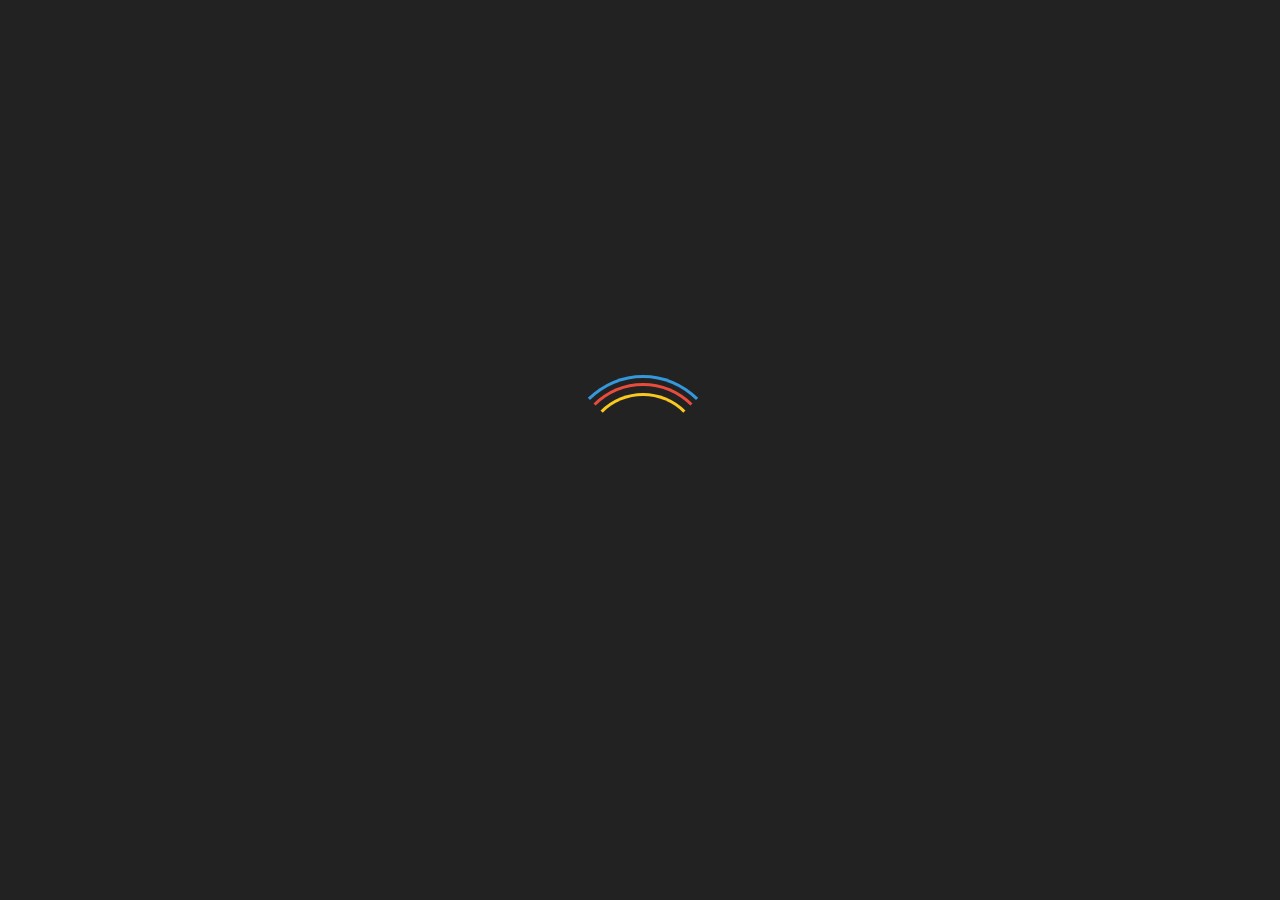
<file: felicific/index.html>
<!DOCTYPE html>
<html>
<head>

  </head>
	<title>Felicific 2K17</title>
<script
  src="https://code.jquery.com/jquery-3.1.1.slim.min.js"
  integrity="sha256-/SIrNqv8h6QGKDuNoLGA4iret+kyesCkHGzVUUV0shc="
  crossorigin="anonymous">

  
      $(document).ready(function() {
 
    setTimeout(function(){
        $('body').addClass('loaded');}, 1000);
 
    });
  
</script>
	<link href="https://fonts.googleapis.com/css?family=Sacramento" rel="stylesheet">
	<link href="https://fonts.googleapis.com/css?family=Yellowtail" rel="stylesheet">
	<link rel="stylesheet" type="text/css" href="stylesheet.css">
	
</head>
<body onload="setTimeout(function(){
        $('body').addClass('loaded');}, 3000)">

    <div id="loader-wrapper">
    <div id="loader"></div>
    <div class="loader-section section-left"></div>
    <div class="loader-section section-right"></div>
</div>
<div id="content">

<!--    <img src="http://deelay.me/1000/http://examplesite.com/image.gif">
 -->
 <h1 id="headchange">Home</h1>
  <div id="banner">
    

   <div id="parachange">
    <div id="timer" class="timer">
  <table class="countDown">
    <tr class="info">
      <td colspan="4" id="fel">Felicific' 17<td>
    </tr>
    <tr class="info" id="dms">
      <td>Days</td>
      <td>Hours</td>
      <td>Minutes</td>
      <td>Seconds</td>    
    </tr>
    <tr class="info">
      <td id="Days" >12:</td>
      <td id="Hours" >3 :</td>
      <td id="Minutes" >23 :</td>
      <td id="Seconds" >40:</td>
    </tr>
    
  </table>
</div>


</div>

      </div>
  <!--Menu-->
    <div id="page">
      <div id="header-page">
        <div id="haeder">
          <div class="container">
            <div id="nav">
              
              <ul>
 
                <li><button onclick="changeText1()"><span id="li1">Home</span></button></li>
                <li><button onclick="changeText2()"><span id="li2">Technical Events</span></button></li>
                <li><button onclick="changeText3()"><span id="li3">Conference</span></button></li>
                <li><button onclick="changeText4()"><span id="li4">Central Techinical</span></button></li>
                <li><button onclick="changeText5()"><span id="li5">Cultural</span></button></li>
                
 
              
              </ul>
            </div>
            </div>
          </div>
        </div>
      </div>
	<script type="text/javascript" src="myjavascript.js"></script> 
</body>
</html>
</file>
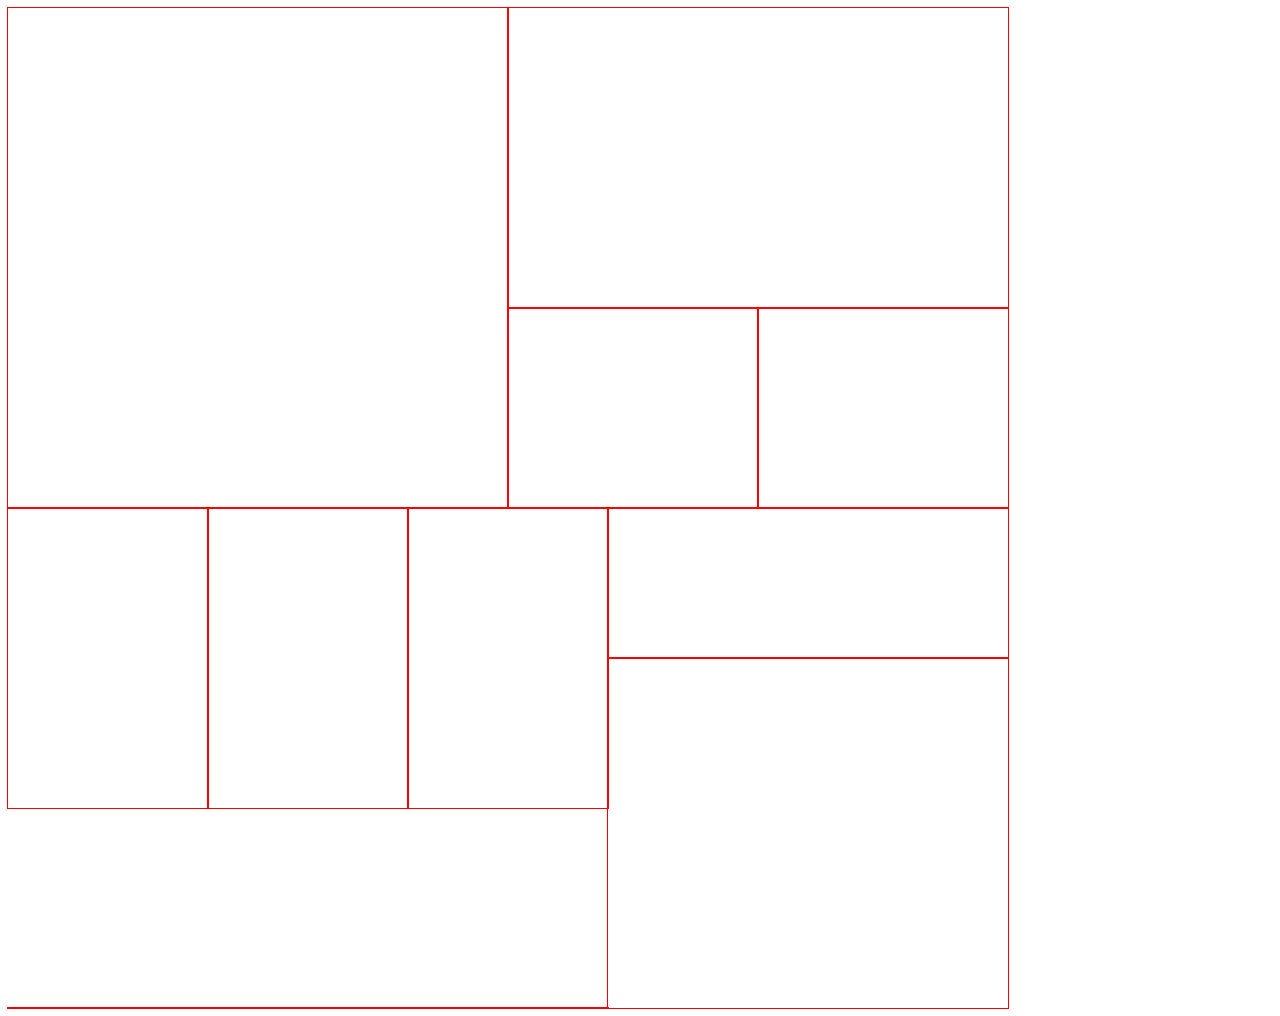
<file: task1.html>
<!DOCTYPE html>
<html>
<head>
<style>
div {
    width: 1000px;
    height: 1000px;
}

div div.one {
    width: 500px;
    height: 500px;
    outline: 1px solid red;
    float: left;
}
div div.two {
    width: 500px;
    height: 300px;
    outline: 1px solid red;
    float: left;
}
div div.three {
    width: 250px;
    height: 200px;
    outline: 1px solid red;
    float: left;
}
div div.four {
    width: 250px;
    height: 200px;
    outline: 1px solid red;
    float: left;
}
div div.five {
    width: 200px;
    height: 300px;
    outline: 1px solid red;
    float: left;
}
div div.six {
    width: 200px;
    height: 300px;
    outline: 1px solid red;
    float: left;
}
div div.seven {
    width: 200px;
    height: 300px;
    outline: 1px solid red;
    float: left;
}
div div.eight {
    width: 400px;
    height: 150px;
    outline: 1px solid red;
    float: left;
}
div div.nine {
    width: 400px;
    height: 350px;
    outline: 1px solid red;
    float: left;
}
div div.ten {
    width: 600px;
    height: 0px;
    outline: 1px solid red;
    float: left;
}

</style>
</head>
<body>

<div>
    <div class="one"></div>
    <div class="two"></div>
    <div class="three"></div>
    <div class="four"></div>
    <div class="five"></div>
    <div class="six"></div>
    <div class="seven"></div>
    <div class="eight"></div>
    <div class="nine"></div>
    <div class="ten"></div>
</div>

</body>
</html>
</file>
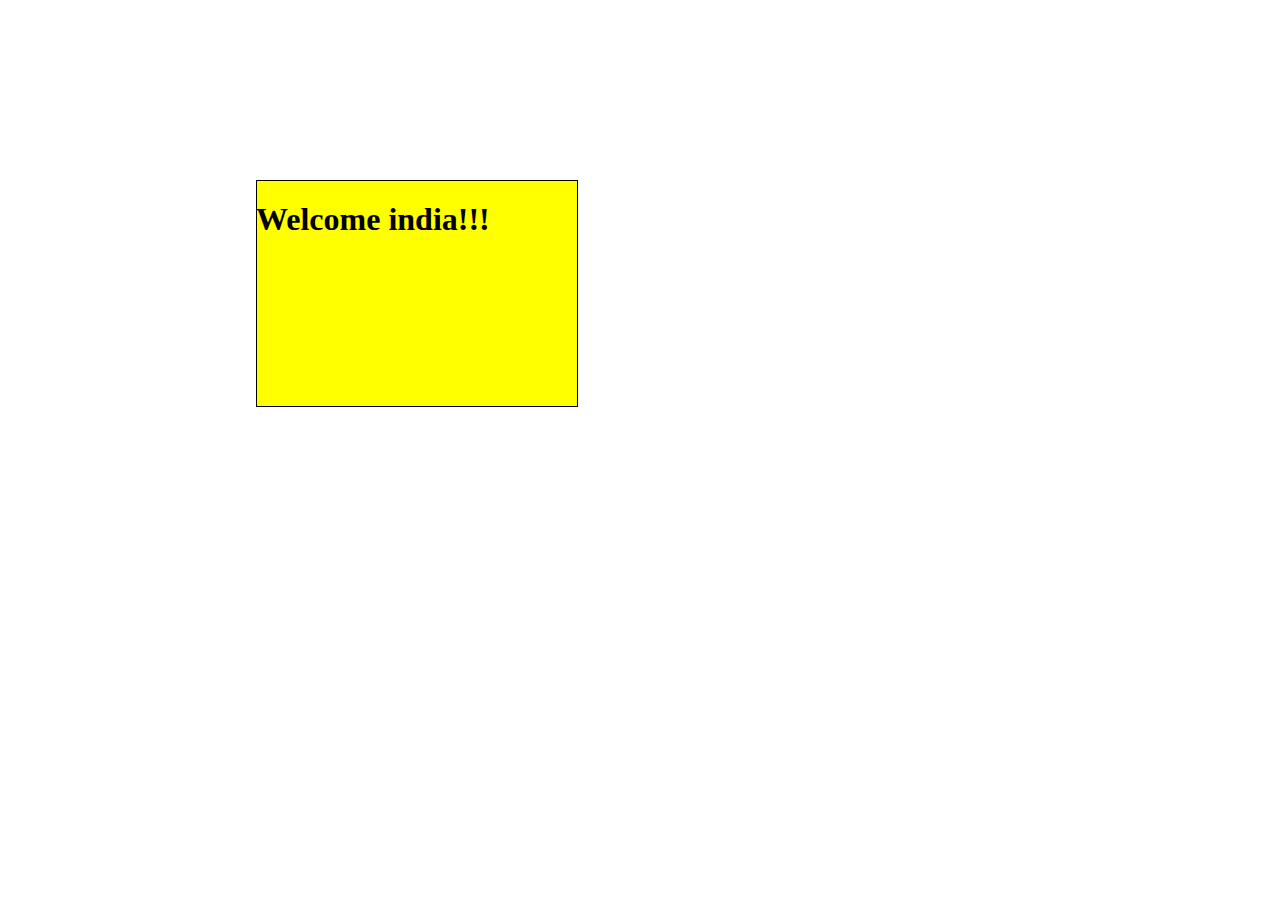
<file: task4.html>
<html>
<style>
div{

	position: fixed;
	top:20%;
	left: 20%;
}

.a:hover{
background-color:blue;
border: 1px dashed black;
width:45%;
height:45%;

}

.a:hover > .b{
display:block;

}

.a:hover > .c{
display:none;
}
.a{
background-color:yellow;
border: 1px solid black;
width:25%;
height:25%;

}
.a > .b{
display:none;
}

.a > .c{
display:block;

}



</style>
<body>
<div>
<div class="a">
<div class="b">
<h1>hey coldplay!!!</h1>
</div>
<div class="c">
<h1>Welcome india!!!</h1>
</div>
</div>
</div>
</body>
</html>
</file>
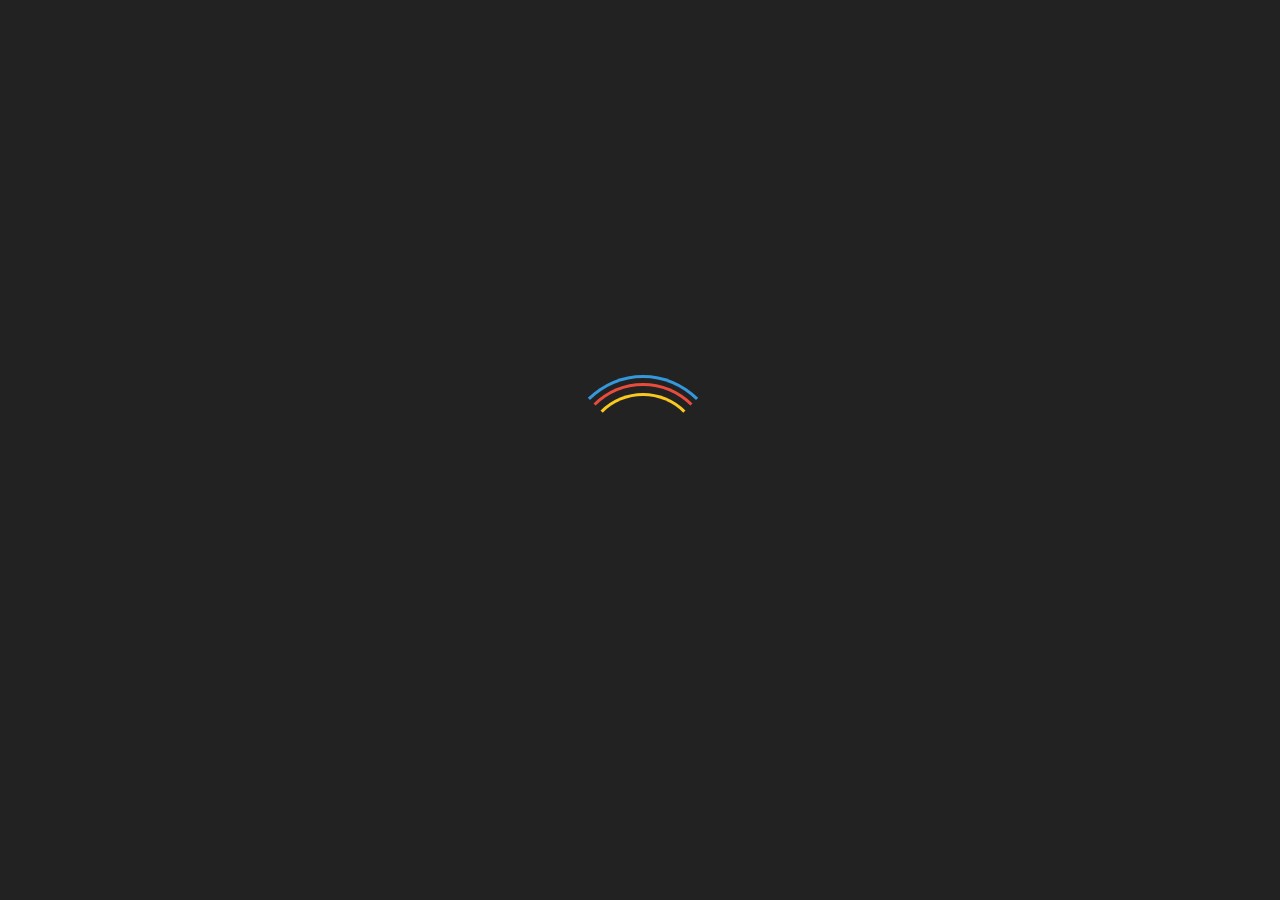
<file: felicific/menu.html>
<!DOCTYPE html>
<html>
<head>
  <meta charset="utf-8">
  <meta name="viewport" content="width=device-width">
  <title>JS Bin</title>
      <script
  src="https://code.jquery.com/jquery-3.1.1.slim.min.js"
  integrity="sha256-/SIrNqv8h6QGKDuNoLGA4iret+kyesCkHGzVUUV0shc="
  crossorigin="anonymous">

  
      $(document).ready(function() {
 
    setTimeout(function(){
        $('body').addClass('loaded');}, 1000);
 
    });
  
</script>
  <link href="https://fonts.googleapis.com/css?family=Sacramento" rel="stylesheet">
  <link href="https://fonts.googleapis.com/css?family=Yellowtail" rel="stylesheet">
  <style>
    
body
{
  background-image: url(noisy_net_@2X.png) ;
  color :#FFFFFF;
  font-family:"Century Gothic"
  
}
#nav >ul >li
{
  
  display:inline-block;
  margin-left:1em;
  padding : 12px;position: 
  color:#FFFFFF;
  line-height:3.5em;
  text-transform:uppercase;
  font-size:20px;
  
  
}
#nav button
{
    border:none;
 // background:#444444;
 background-image: url(noisy_net_@2X.png);
  line-height:3.5em;
  text-transform:uppercase;
  font-size:20px;
    
  
}
.container #nav
{
  position :static;
  right:none;
  text-align:center;
  padding:10px;
  
    
}

#banner
{
  overflow:hidden;
  width:1000px;
  margin:0px auto;
 // background:#444444;
  padding: 70px 70px;
}
#li1
{
  color:#BC5BE6
}
#li2
{
  color:#1CA5FF;
}
#li3
{
  color:#FF8731;
}
#li4
{
  color:#27B44B;
}
#li5
{
  color:#E45444;
}

.countDown
    {
      color:white;

     position: static;
   //   top:50%;
      left: 2000px;
    //  transform: translateX(-50%) translateY(-50%);
     // text-align: center;
      
      
      box-shadow: 0 0;


    }
    .info 
    {

      font-size: 80px;
      font-family: 'Sacramento', cursive;
    }
    #timer
    {
      text-align: center;
      margin:auto;
      


    }
   
    h1{
      text-align: center;
    }
    table {
    margin: 0 auto; /* or margin: 0 auto 0 auto */
  }
  #dms
  {
      font-size: 30px;
    
  }
  #banner
  {
    padding-top:10px;
  }
#headchange
{

  font-family: 'Yellowtail', cursive;
  font-size:40px;
  padding-top: 10px;
}
#loader-wrapper {
    position: fixed;
    top: 0;
    left: 0;
    width: 100%;
    height: 100%;
    z-index: 1000;
}
#loader {
    display: block;
    position: relative;
    left: 50%;
    top: 50%;
    width: 150px;
    height: 150px;
    margin: -75px 0 0 -75px;
    border-radius: 50%;
    z-index: 1001;
    border: 3px solid transparent;
    border-top-color: #3498db;
    -webkit-animation: spin 2s linear infinite; /* Chrome, Opera 15+, Safari 5+ */
    animation: spin 2s linear infinite; /* Chrome, Firefox 16+, IE 10+, Opera */
}
 
#loader:before {
    content: "";
    position: absolute;
    top: 5px;
    left: 5px;
    right: 5px;
    bottom: 5px;
    border-radius: 50%;
    border: 3px solid transparent;
    border-top-color: #e74c3c;
    -webkit-animation: spin 3s linear infinite; /* Chrome, Opera 15+, Safari 5+ */
      animation: spin 3s linear infinite; /* Chrome, Firefox 16+, IE 10+, Opera */
}
 
#loader:after {
    content: "";
    position: absolute;
    top: 15px;
    left: 15px;
    right: 15px;
    bottom: 15px;
    border-radius: 50%;
    border: 3px solid transparent;
    border-top-color: #f9c922;
    -webkit-animation: spin 1.5s linear infinite; /* Chrome, Opera 15+, Safari 5+ */
      animation: spin 1.5s linear infinite; /* Chrome, Firefox 16+, IE 10+, Opera */
}
 
@-webkit-keyframes spin {
    0%   {
        -webkit-transform: rotate(0deg);  /* Chrome, Opera 15+, Safari 3.1+ */
        -ms-transform: rotate(0deg);  /* IE 9 */
        transform: rotate(0deg);  /* Firefox 16+, IE 10+, Opera */
    }
    100% {
        -webkit-transform: rotate(360deg);  /* Chrome, Opera 15+, Safari 3.1+ */
        -ms-transform: rotate(360deg);  /* IE 9 */
        transform: rotate(360deg);  /* Firefox 16+, IE 10+, Opera */
    }
}
@keyframes spin {
    0%   {
        -webkit-transform: rotate(0deg);  /* Chrome, Opera 15+, Safari 3.1+ */
        -ms-transform: rotate(0deg);  /* IE 9 */
        transform: rotate(0deg);  /* Firefox 16+, IE 10+, Opera */
    }
    100% {
        -webkit-transform: rotate(360deg);  /* Chrome, Opera 15+, Safari 3.1+ */
        -ms-transform: rotate(360deg);  /* IE 9 */
        transform: rotate(360deg);  /* Firefox 16+, IE 10+, Opera */
    }
}
#loader-wrapper .loader-section {
    position: fixed;
    top: 0;
    width: 51%;
    height: 100%;
    background: #222222;
    z-index: 1000;
}
 
#loader-wrapper .loader-section.section-left {
    left: 0;
}
 
#loader-wrapper .loader-section.section-right {
    right: 0;
}
#content {
    
}
/* Loaded */
.loaded #loader-wrapper .loader-section.section-left {
    -webkit-transform: translateX(-100%);  /* Chrome, Opera 15+, Safari 3.1+ */
    -ms-transform: translateX(-100%);  /* IE 9 */
    transform: translateX(-100%);  /* Firefox 16+, IE 10+, Opera */
}
 
.loaded #loader-wrapper .loader-section.section-right {
    -webkit-transform: translateX(100%);  /* Chrome, Opera 15+, Safari 3.1+ */
    -ms-transform: translateX(100%);  /* IE 9 */
    transform: translateX(100%);  /* Firefox 16+, IE 10+, Opera */
}
.loaded #loader {
    opacity: 0;
    -webkit-transition: all 0.3s ease-out; 
            transition: all 0.3s ease-out;
}
.loaded #loader-wrapper {
    visibility: hidden;
}
.loaded #loader-wrapper .loader-section.section-right,
.loaded #loader-wrapper .loader-section.section-left {
 -webkit-transition: all 0.7s 0.3s cubic-bezier(0.645, 0.045, 0.355, 1.000); 
                transition: all 0.7s 0.3s cubic-bezier(0.645, 0.045, 0.355, 1.000);
}


.loaded #loader-wrapper {
        -webkit-transform: translateY(-100%);
            -ms-transform: translateY(-100%);
                transform: translateY(-100%);
 
        -webkit-transition: all 0.3s 1s ease-out; 
                transition: all 0.3s 1s ease-out;
}
.no-js #loader-wrapper {
    display: none;
}
.no-js h1 {
    color: #222222;
}
  </style>

  
</head>
<body onload="setTimeout(function(){
        $('body').addClass('loaded');}, 3000)">

    <div id="loader-wrapper">
    <div id="loader"></div>
    <div class="loader-section section-left"></div>
    <div class="loader-section section-right"></div>
</div>
<div id="content">

<!--    <img src="http://deelay.me/1000/http://examplesite.com/image.gif">
 -->
 <h1 id="headchange">Home</h1>
  <div id="banner">
    

   <div id="parachange">
    <div id="timer" class="timer">
  <table class="countDown">
    <tr class="info">
      <td colspan="4" id>Felicific' 17<td>
    </tr>
    <tr class="info" id="dms">
      <td>Days</td>
      <td>Hours</td>
      <td>Minutes</td>
      <td>Seconds</td>    
    </tr>
    <tr class="info">
      <td id="Days" >12:</td>
      <td id="Hours" >3 :</td>
      <td id="Minutes" >23 :</td>
      <td id="Seconds" >40:</td>
    </tr>
    
  </table>
</div>


</div>

      </div>
  
  <!--Menu-->
    <div id="page">
      <div id="header-page">
        <div id="header">
          <div class="container">
            <div id="nav">
              
              <ul>
 
                <li><button onclick="changeText1()"><span id="li1">Home</span></button></li>
                <li><button onclick="changeText2()"><span id="li2">Technical Events</span></button></li>
                <li><button onclick="changeText3()"><span id="li3">Conference</span></button></li>
                <li><button onclick="changeText4()"><span id="li4">Central Techinical</span></button></li>
                <li><button onclick="changeText5()"><span id="li5">Cultural</span></button></li>
                
 
              
              </ul>
            </div>
            </div>
          </div>
        </div>
      </div>
      </div>



<script type="text/javascript">
      
var banner=document.getElementById('banner');
var para=document.getElementById('parachange');
var headerchange=document.getElementById('headchange');
function changeText1()
{
  banner.style.background="#BC5BE6";
  headerchange.innerHTML='Home';
  
}
function changeText2()
{
  banner.style.background="#1CA5FF";
  headerchange.innerHTML='Techinical';
}
function changeText3()
{
  banner.style.background="#FF8731";
  headerchange.innerHTML="Conference";
}
function changeText4()
{
  banner.style.background="#27B44B";
  headerchange.innerHTML="Central Tech";

}
function changeText5()
{
  banner.style.background="#E45444";
  headerchange.innerHTML="Cultural";
}

   

    
    function countdown()
    {

      var now= new Date();
      var eventdate= new Date(2017,2,6);

      var nowtime=now.getTime();
      var eventtime=eventdate.getTime();

      var rem=eventtime - nowtime;

      var s=Math.floor(rem/1000);
      var m=Math.floor(s/60);
      var h=Math.floor(m/60);
      var d=Math.floor(h/24);

      h%=24;
      m%=60;
      s%=60;

      h=(h<10)?"0"+h:h;
      m=(m<10)?"0"+m:m;
      s=(s<10)?"0"+s:s;
      h=h+":";
      m=m+":";
      d=d+":";

      document.getElementById("Days").textContent=d;
      document.getElementById("Hours").textContent=h;
      document.getElementById("Minutes").textContent=m;
      document.getElementById("Seconds").textContent=s;

      setTimeout(countdown,1000)
    }
    
    countdown();

  
  </script>
</body>
</html>
</file>
<file: felicific/stylesheet.css>
body
{
  background-image: url(noisy_net_@2X.png) ;
  color :#FFFFFF;
  font-family:"Century Gothic"
  
}
#nav >ul >li
{
  
  display:inline-block;
  margin-left:1em;
  padding : 12px;position: 
  color:#FFFFFF;
  line-height:3.5em;
  text-transform:uppercase;
  font-size:20px;
  
  
}
#nav button
{
    border:none;
 // background:#444444;
 background-image: url(noisy_net_@2X.png);
  line-height:3.5em;
  text-transform:uppercase;
  font-size:20px;
    
  
}
.container #nav
{
  position :static;
  right:none;
  text-align:center;
  padding:10px;
  
    
}

#banner
{
  overflow:hidden;
  width:1000px;
  margin:0px auto;
 // background:#444444;
  padding: 70px 70px;
}
#li1
{
  color:#BC5BE6
}
#li2
{
  color:#1CA5FF;
}
#li3
{
  color:#FF8731;
}
#li4
{
  color:#27B44B;
}
#li5
{
  color:#E45444;
}

.countDown
    {
      color:white;

     position: static;
   //   top:50%;
      left: 2000px;
    //  transform: translateX(-50%) translateY(-50%);
     // text-align: center;
      
      
      box-shadow: 0 0;


    }
    .info 
    {

      font-size: 80px;
      font-family: 'Sacramento', cursive;
    }
    #timer
    {
      text-align: center;
      margin:auto;
      


    }
   
    h1{
      text-align: center;
    }
    table {
    margin: 0 auto; /* or margin: 0 auto 0 auto */
  }
  #dms
  {
      font-size: 30px;
    
  }
  #banner
  {
    padding-top:10px;
  }
#headchange
{

  font-family: 'Yellowtail', cursive;
  font-size:40px;
  padding-top: 10px;
}
#loader-wrapper {
    position: fixed;
    top: 0;
    left: 0;
    width: 100%;
    height: 100%;
    z-index: 1000;
}
#loader {
    display: block;
    position: relative;
    left: 50%;
    top: 50%;
    width: 150px;
    height: 150px;
    margin: -75px 0 0 -75px;
    border-radius: 50%;
    z-index: 1001;
    border: 3px solid transparent;
    border-top-color: #3498db;
    -webkit-animation: spin 2s linear infinite; /* Chrome, Opera 15+, Safari 5+ */
    animation: spin 2s linear infinite; /* Chrome, Firefox 16+, IE 10+, Opera */
}
 
#loader:before {
    content: "";
    position: absolute;
    top: 5px;
    left: 5px;
    right: 5px;
    bottom: 5px;
    border-radius: 50%;
    border: 3px solid transparent;
    border-top-color: #e74c3c;
    -webkit-animation: spin 3s linear infinite; /* Chrome, Opera 15+, Safari 5+ */
      animation: spin 3s linear infinite; /* Chrome, Firefox 16+, IE 10+, Opera */
}
 
#loader:after {
    content: "";
    position: absolute;
    top: 15px;
    left: 15px;
    right: 15px;
    bottom: 15px;
    border-radius: 50%;
    border: 3px solid transparent;
    border-top-color: #f9c922;
    -webkit-animation: spin 1.5s linear infinite; /* Chrome, Opera 15+, Safari 5+ */
      animation: spin 1.5s linear infinite; /* Chrome, Firefox 16+, IE 10+, Opera */
}
 
@-webkit-keyframes spin {
    0%   {
        -webkit-transform: rotate(0deg);  /* Chrome, Opera 15+, Safari 3.1+ */
        -ms-transform: rotate(0deg);  /* IE 9 */
        transform: rotate(0deg);  /* Firefox 16+, IE 10+, Opera */
    }
    100% {
        -webkit-transform: rotate(360deg);  /* Chrome, Opera 15+, Safari 3.1+ */
        -ms-transform: rotate(360deg);  /* IE 9 */
        transform: rotate(360deg);  /* Firefox 16+, IE 10+, Opera */
    }
}
@keyframes spin {
    0%   {
        -webkit-transform: rotate(0deg);  /* Chrome, Opera 15+, Safari 3.1+ */
        -ms-transform: rotate(0deg);  /* IE 9 */
        transform: rotate(0deg);  /* Firefox 16+, IE 10+, Opera */
    }
    100% {
        -webkit-transform: rotate(360deg);  /* Chrome, Opera 15+, Safari 3.1+ */
        -ms-transform: rotate(360deg);  /* IE 9 */
        transform: rotate(360deg);  /* Firefox 16+, IE 10+, Opera */
    }
}
#loader-wrapper .loader-section {
    position: fixed;
    top: 0;
    width: 51%;
    height: 100%;
    background: #222222;
    z-index: 1000;
}
 
#loader-wrapper .loader-section.section-left {
    left: 0;
}
 
#loader-wrapper .loader-section.section-right {
    right: 0;
}
#content {
    
}
/* Loaded */
.loaded #loader-wrapper .loader-section.section-left {
    -webkit-transform: translateX(-100%);  /* Chrome, Opera 15+, Safari 3.1+ */
    -ms-transform: translateX(-100%);  /* IE 9 */
    transform: translateX(-100%);  /* Firefox 16+, IE 10+, Opera */
}
 
.loaded #loader-wrapper .loader-section.section-right {
    -webkit-transform: translateX(100%);  /* Chrome, Opera 15+, Safari 3.1+ */
    -ms-transform: translateX(100%);  /* IE 9 */
    transform: translateX(100%);  /* Firefox 16+, IE 10+, Opera */
}
.loaded #loader {
    opacity: 0;
    -webkit-transition: all 0.3s ease-out; 
            transition: all 0.3s ease-out;
}
.loaded #loader-wrapper {
    visibility: hidden;
}
.loaded #loader-wrapper .loader-section.section-right,
.loaded #loader-wrapper .loader-section.section-left {
 -webkit-transition: all 0.7s 0.3s cubic-bezier(0.645, 0.045, 0.355, 1.000); 
                transition: all 0.7s 0.3s cubic-bezier(0.645, 0.045, 0.355, 1.000);
}


.loaded #loader-wrapper {
        -webkit-transform: translateY(-100%);
            -ms-transform: translateY(-100%);
                transform: translateY(-100%);
 
        -webkit-transition: all 0.3s 1s ease-out; 
                transition: all 0.3s 1s ease-out;
}
.no-js #loader-wrapper {
    display: none;
}
.no-js h1 {
    color: #222222;
}
#fel
{

	font-size: 30px em
}
</file>
